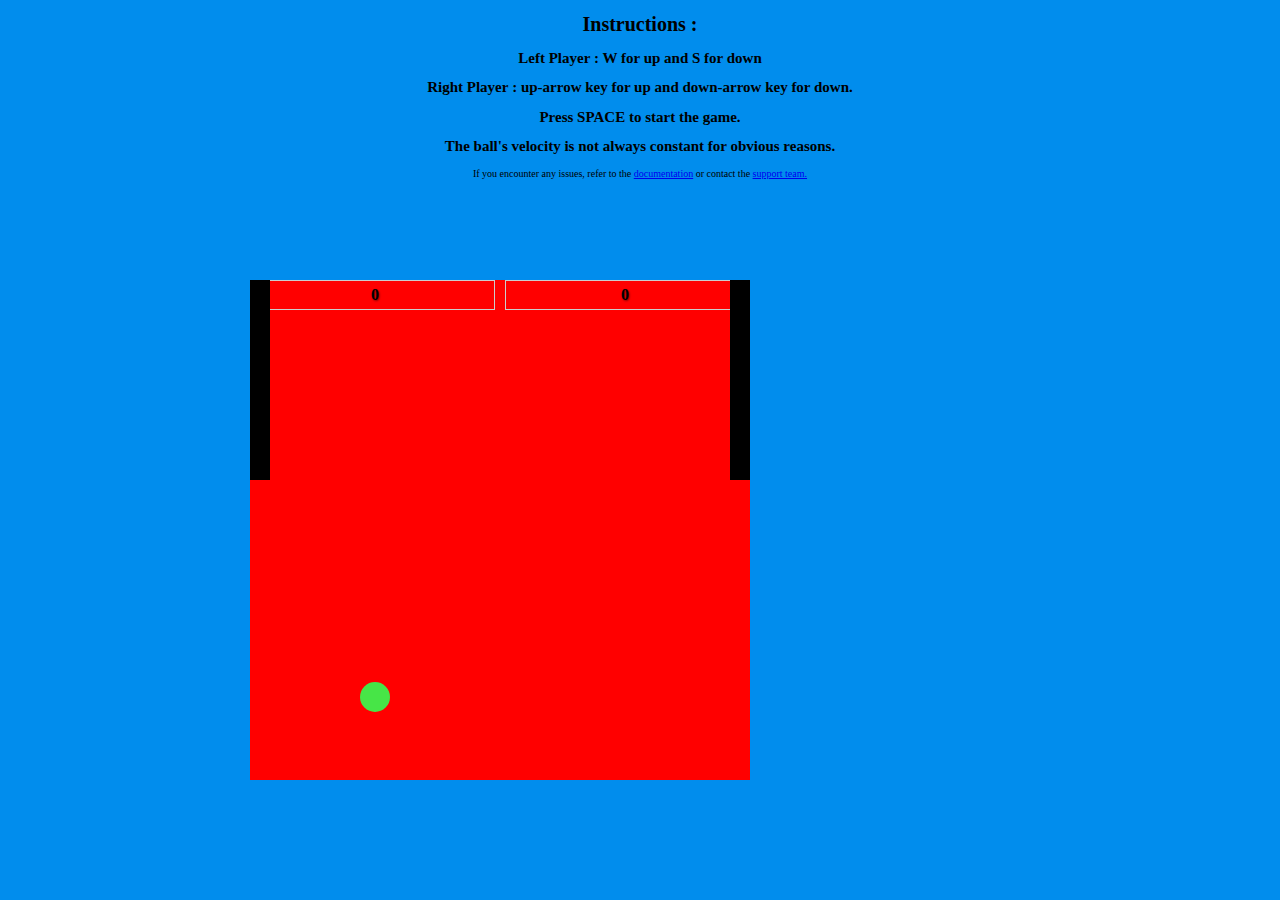
<file: PongGame/index.html>
<!DOCTYPE html>
<html lang="en">
  <head>
    <meta charset="UTF-8" />
    <title>Pong</title>
    <link rel="stylesheet" href="style.css" />
  </head>

  <body>
    <div class="instructions">
      <h1>Instructions :</h1>
      <h2><strong>Left Player</strong> : W for up and S for down </h2>
      <h2><strong>Right Player</strong> : up-arrow key for up and down-arrow key for down.</h2>
      <h2>Press <strong>SPACE</strong> to start the game.</h2>
      <h2>The ball's velocity is not always constant for obvious reasons.</h2>
  </div>
    <div class="global-scene">
      <div id="player-one-bar" class="movable-player-one-bar"></div>
      <div id="player-two-bar" class="movable-player-two-bar"></div>
      <div class="score-container">
        <p id="player-two-score" class="tabular"></p>
        <p id="player-one-score" class="tabular"></p>
      </div>
      <div class="ball"></div>
    </div>
  <div>
    <p>If you encounter any issues, refer to the <a href="https://github.com/ChangChuy/pong" target="_blank">documentation</a> or contact the <a href="mailto:Changj_chuy@hotmail.com" target="_blank">support team.</a></p>
  </div>
    <script src="script.js"></script>
  </body>
</html>
</file>
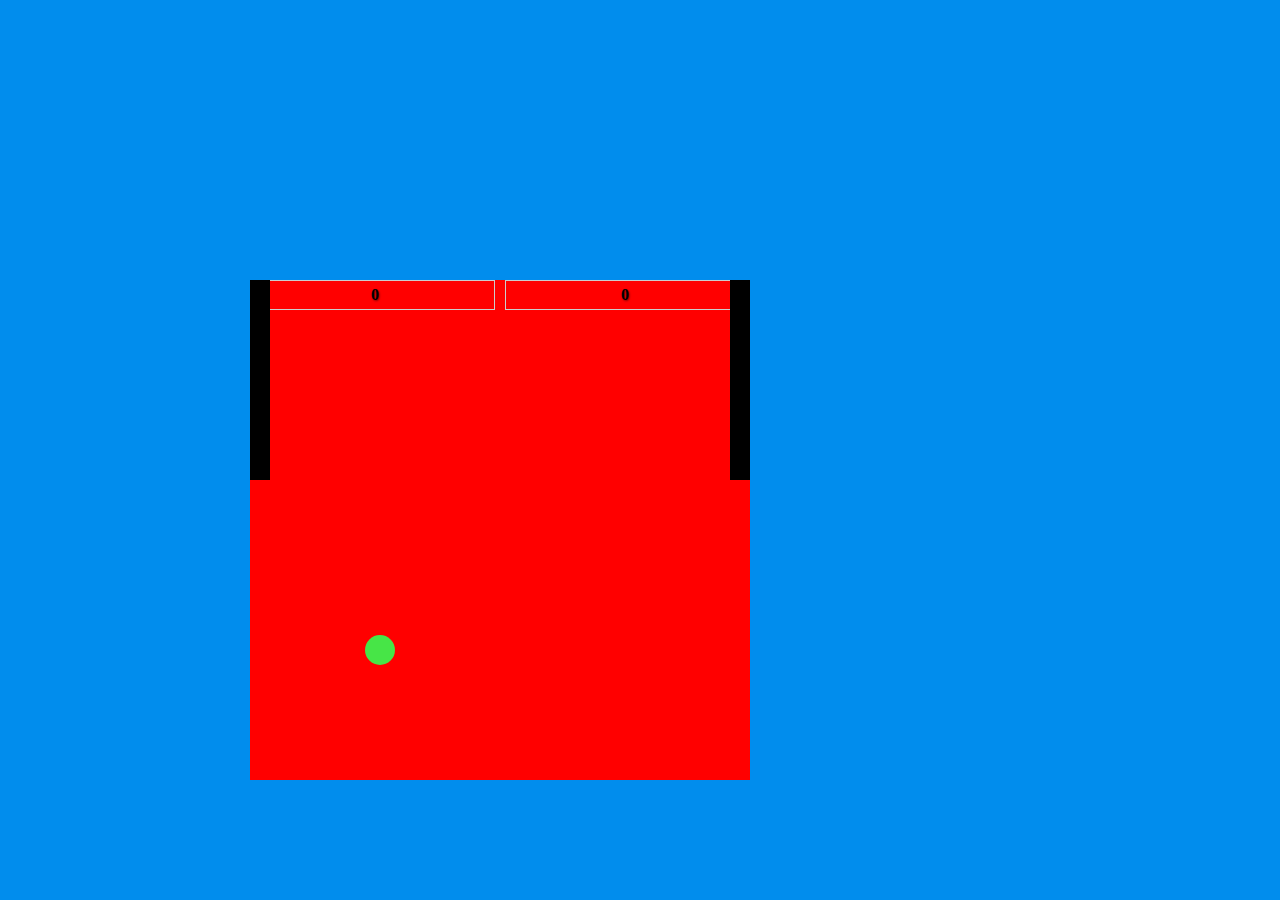
<file: PongGame/pong.html>
<!DOCTYPE html>
<html lang="en">
  <head>
    <meta charset="UTF-8" />
    <title>Pong</title>
    <link rel="stylesheet" href="pong.css" />
  </head>
  <body>
    <div class="global-scene">
      <div id="player-one-bar" class="movable-player-one-bar"></div>
      <div id="player-two-bar" class="movable-player-two-bar"></div>
      <div class="score-container">
        <p id="player-two-score" class="tabular"></p>
        <p id="player-one-score" class="tabular"></p>
      </div>
      <div class="ball"></div>
    </div>

    <script src="pong.js"></script>
  </body>
</html>
</file>
<file: PongGame/style.css>
html {
    background: #018DED;
    background-size: cover;
    font-family: 'helvetica neue';
    text-align: center;
    font-size: 10px;
  }

/* .instruction {
    display: flex;
} */

.ball {
    width: 30px;
    height: 30px;
    background-color: rgb(71, 229, 71);
    border-radius: 50%;
    position: absolute;
}

.global-scene {
    width: 500px;
    height: 500px;
    background-color:red;
    position: absolute;
    bottom: 120px;
    left: 250px;
}

.movable-player-one-bar {
    width: 20px;
    height: 200px;
    background-color: black;
    position: absolute;
}

.movable-player-two-bar {
    width: 20px;
    height: 200px;
    background-color: black;
    position: absolute;
    left: 480px
}

.tabular {
    font-variant-numeric: tabular-nums;
    border: 1px solid #ccc;
    padding: 5px;
    text-shadow: 1px 1px 2px rgba(0, 0, 0, 0.5);
    font-weight: bold;
    font-size: 16px;
    flex: 1;
    margin: 0 5px;
}

.score-container {
    display: flex;
}
</file>
<file: PongGame/pong.css>
html {
    background: #018DED;
    background-size: cover;
    font-family: 'helvetica neue';
    text-align: center;
    font-size: 10px;
  }

.ball {
    width: 30px;
    height: 30px;
    background-color: rgb(71, 229, 71);
    border-radius: 50%;
    position: absolute;
}

.global-scene {
    width: 500px;
    height: 500px;
    background-color:red;
    position: absolute;
    bottom: 120px;
    left: 250px;
}

.movable-player-one-bar {
    width: 20px;
    height: 200px;
    background-color: black;
    position: absolute;
}

.movable-player-two-bar {
    width: 20px;
    height: 200px;
    background-color: black;
    position: absolute;
    left: 480px
}

.tabular {
    font-variant-numeric: tabular-nums;
    border: 1px solid #ccc;
    padding: 5px;
    text-shadow: 1px 1px 2px rgba(0, 0, 0, 0.5);
    font-weight: bold;
    font-size: 16px;
    flex: 1;
    margin: 0 5px;
}

.score-container {
    display: flex;
}
</file>
